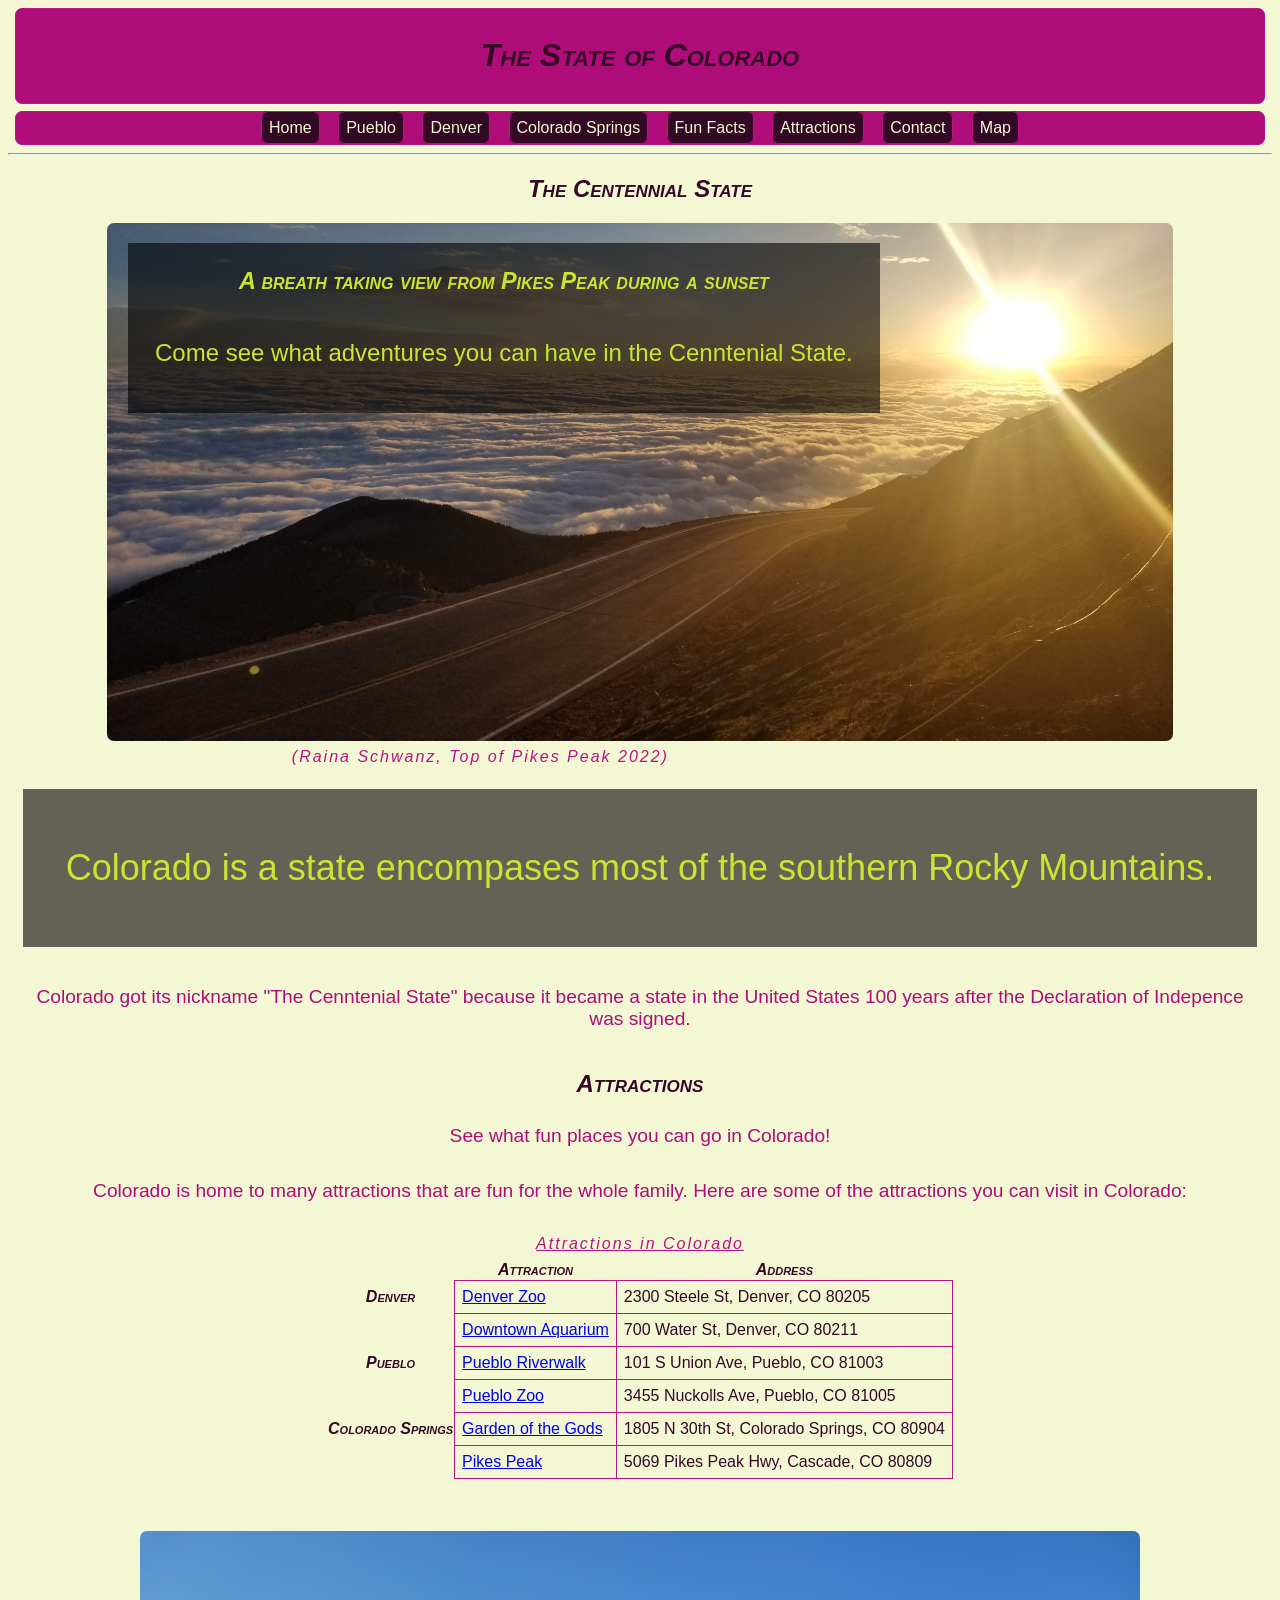
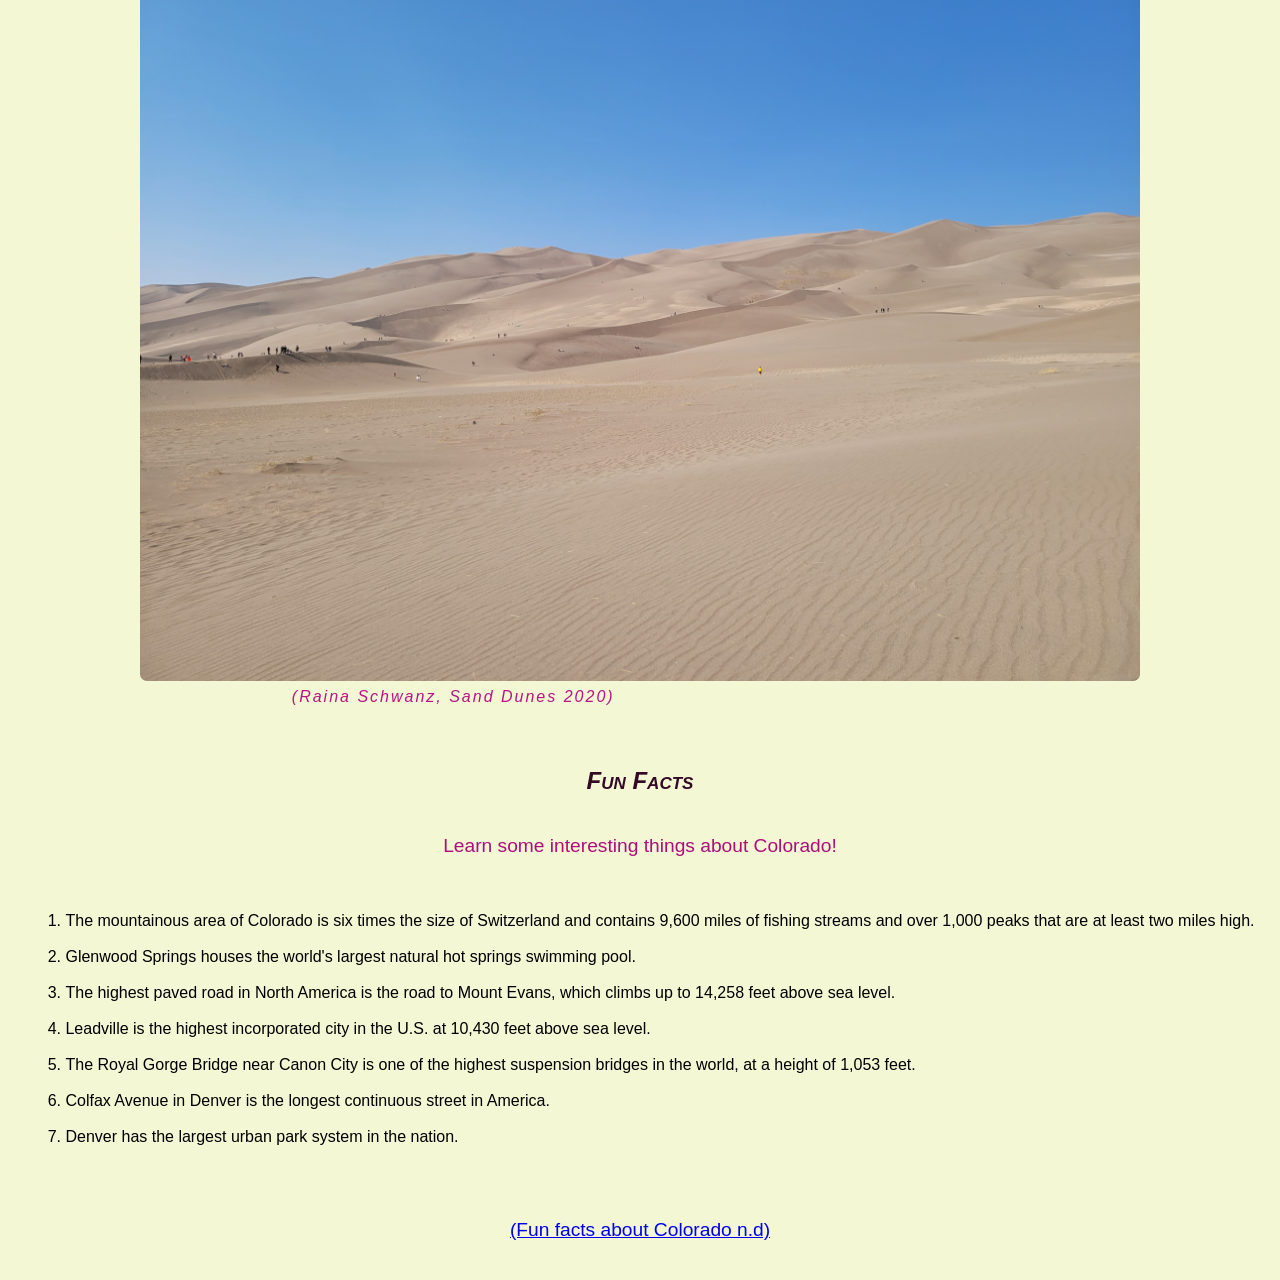
<file: index.html>
<!DOCTYPE html>
<html lang="en">
<head>
    <meta charset="UTF-8">
    <meta name="viewport" content="width=device-width, initial-scale=1.0">
    <title>The State of Colorado</title>
    <link rel="stylesheet" href="styles.css">
</head>
<body>
    <header>
        <h1>The State of Colorado</h1>
    </header>
    <nav>
        <a href="index.html">Home</a>
        <a href="pueblo.html">Pueblo</a> 
        <a href="denver.html">Denver</a>
        <a href="cosprings.html">Colorado Springs</a>
        <a href="#funfacts">Fun Facts</a>
        <a href="#attractions">Attractions</a>
        <a href="contact.html">Contact</a>
        <a href="https://maps.cotrip.org/@-106.34053,39.13807,8?show=winterDriving,roadReports,plowLocations,weatherRadar,weatherWarnings,chainLaws" target="_blank">Map</a>  
    </nav>
    <hr>
    <section>
        <h1>The Centennial State</h1>
        
        <!-- Personal picture -->
        <figure>
            <img src="Top of Pikes Peak.jpg" alt="View from the top of Pikes Peak" >
            <figcaption>(Raina Schwanz, Top of Pikes Peak 2022)</figcaption>
        </figure>
        <aside class="top-left-box-home">
            <h1>A breath taking view from Pikes Peak during a sunset</h1>  
            <p>Come see what adventures you can have in the Cenntenial State.</p>  
        </aside>
    </section> 
    <section>
        <aside class="box-home">
            <p>Colorado is a state encompases most of the southern Rocky Mountains. </p>  
        </aside>
        <p>Colorado got its nickname "The Cenntenial State" because it became a state in the United States 100 years after the Declaration of Indepence was signed.</p>
    
    </section>
    <section>
        <h1 id="attractions">Attractions</h1>
        <p class="lesspadding">See what fun places you can go in Colorado!</p>
        <p class="lesspadding">Colorado is home to many attractions that are fun for the whole family. Here are some of the attractions you can visit in Colorado:</p>
        <table>
            <caption>Attractions in Colorado</caption>
            <tr>
                <th></th>
                <th>Attraction</th>
                <th>Address</th>
            </tr>
            <tr>
                <th>Denver</th>
                <td><a href="https://www.denverzoo.org/" target="_blank">Denver Zoo</a></td>
                <td>2300 Steele St, Denver, CO 80205</td>
            </tr>
            <tr>
                <th></th>
                <td><a href="https://www.aquariumrestaurants.com/downtownaquariumdenver/default.asp" target="_blank">Downtown Aquarium</a></td>
                <td>700 Water St, Denver, CO 80211</td>
            
            <tr>
                <th>Pueblo</th>
                <td><a href="https://puebloriverwalk.org/" target="_blank">Pueblo Riverwalk</a></td>
                <td>101 S Union Ave, Pueblo, CO 81003</td>
            </tr>
            <tr>
                <th></th>
                <td><a href="https://www.pueblozoo.org" target="_blank">Pueblo Zoo</a></td>
                <td>3455 Nuckolls Ave, Pueblo, CO 81005</td>
            </tr>
            <tr>
                <th>Colorado Springs</th>
                <td><a href="https://www.gardenofgods.com/" target="_blank">Garden of the Gods</a></td>
                <td>1805 N 30th St, Colorado Springs, CO 80904</td>
            </tr>
            <tr>
                <th></th>
                <td><a href="https://www.pikes-peak.com/" target="_blank">Pikes Peak</a></td>
                <td>5069 Pikes Peak Hwy, Cascade, CO 80809</td>
            </tr>   

        </table>
        <br><br>
        <!-- Personal picture -->
         <figure>
            <img src="Sand Dunes.jpg" alt = "Sand Dunes National Park" >
            <figcaption>(Raina Schwanz, Sand Dunes 2020)</figcaption>
         </figure>
        <br>
        
    </section>
    <section>
        <h1 id="funfacts">Fun Facts</h1>
        <p>Learn some interesting things about Colorado!</p>
    <div class="container">
        <ol class="myol">
            <li>The mountainous area of Colorado is six times the size of Switzerland and contains 9,600 miles of fishing streams and over 1,000 peaks that are at least two miles high.</li><br>
            <li>Glenwood Springs houses the world's largest natural hot springs swimming pool.</li><br>
            <li>The highest paved road in North America is the road to Mount Evans, which climbs up to 14,258 feet above sea level.</li><br>
            <li>Leadville is the highest incorporated city in the U.S. at 10,430 feet above sea level.</li><br>
            <li>The Royal Gorge Bridge near Canon City is one of the highest suspension bridges in the world, at a height of 1,053 feet.</li><br>
            <li>Colfax Avenue in Denver is the longest continuous street in America.</li><br>
            <li>Denver has the largest urban park system in the nation.</li><br>
            
        </ol>
    </div>
    <p><a href="https://www.ccu.edu/campus-life/colorado/facts/">(Fun facts about Colorado n.d)</a></p>
    </section>
</body>
</html>
</file>
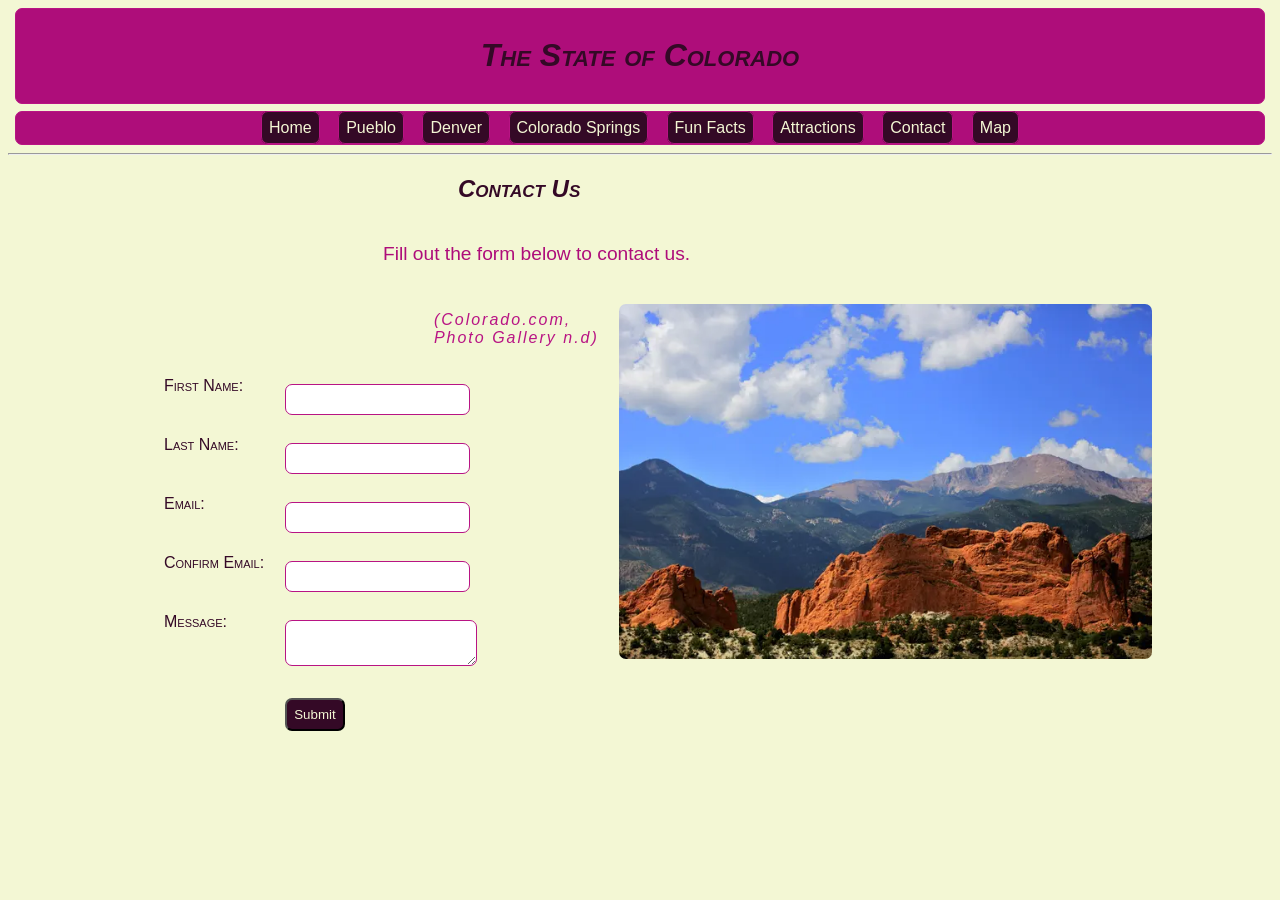
<file: contact.html>
<!DOCTYPE html>
<html lang="en">
<head>
    <meta charset="UTF-8">
    <meta name="viewport" content="width=device-width, initial-scale=1.0">
    <title>The State of Colorado</title>
    <link rel="stylesheet" href="styles.css">
    <script src="script.js" defer ></script>
</head>
<body>
    <header>
        <h1>The State of Colorado</h1>
    </header>
    <nav>
        <a href="index.html">Home</a>
        <a href="pueblo.html">Pueblo</a> 
        <a href="denver.html">Denver</a>
        <a href="cosprings.html">Colorado Springs</a>
        <a href="index.html#funfacts">Fun Facts</a>
        <a href="#attractions">Attractions</a>
        <a href="contact.html">Contact</a>
        <a href="https://maps.cotrip.org/@-106.34053,39.13807,8?show=winterDriving,roadReports,plowLocations,weatherRadar,weatherWarnings,chainLaws" target="_blank">Map</a> 
    </nav>
    <hr>
    <section>
        <h1 class="formHeaderh1">Contact Us</h1>
        <p class="formHeaderp">Fill out the form below to contact us.</p>
        <!-- https://www.colorado.com/media-room-photo-gallery -->
        <figure>
            <img src="Pikes-Peak-Garden-of-the-Gods.jpg"  alt="Picture of Pikes Peak and Garden of the Gods" width="70%" class="floatPic">
        <figcaption class = "captionPic">(Colorado.com, Photo Gallery n.d)</figcaption>
        </figure>
        <form>
            <table>
                <tr>
                    <td class="noborder"><label for="firstname">First Name:</label></td>
                    <td class="noborder"><input type="text" id="firstname" name="firstname"></td>
                </tr>
                <tr>
                    <td class="noborder"><label for="lastname">Last Name:</label></td>
                    <td class="noborder"><input type="text" id="lastname" name="lastname"></td>
                </tr>
                <tr>
                    <td class="noborder"><label for="email1">Email:</label></td>
                    <td class="noborder"><input type="email" id="email1" name="email1"></td>
                </tr>
                <tr>
                    <td class="noborder"><label for="emailConfirm">Confirm Email:</label></td>
                    <td class="noborder"><input type="email" id="emailConfirm" name="emailConfirm"></td>
                </tr>
                <tr>
                    <td class="noborder"><label for="message">Message:</label></td>
                    <td class="noborder"><textarea id="message" name="message"></textarea></td>
                </tr>
                <tr>
                    <td class="noborder"></td>
                    <td class="noborder"><input type="submit" value="Submit"></td>

                </tr>
            </table>   
                    
            
        </form> 
        
    </section>
</body>
</html>
</file>
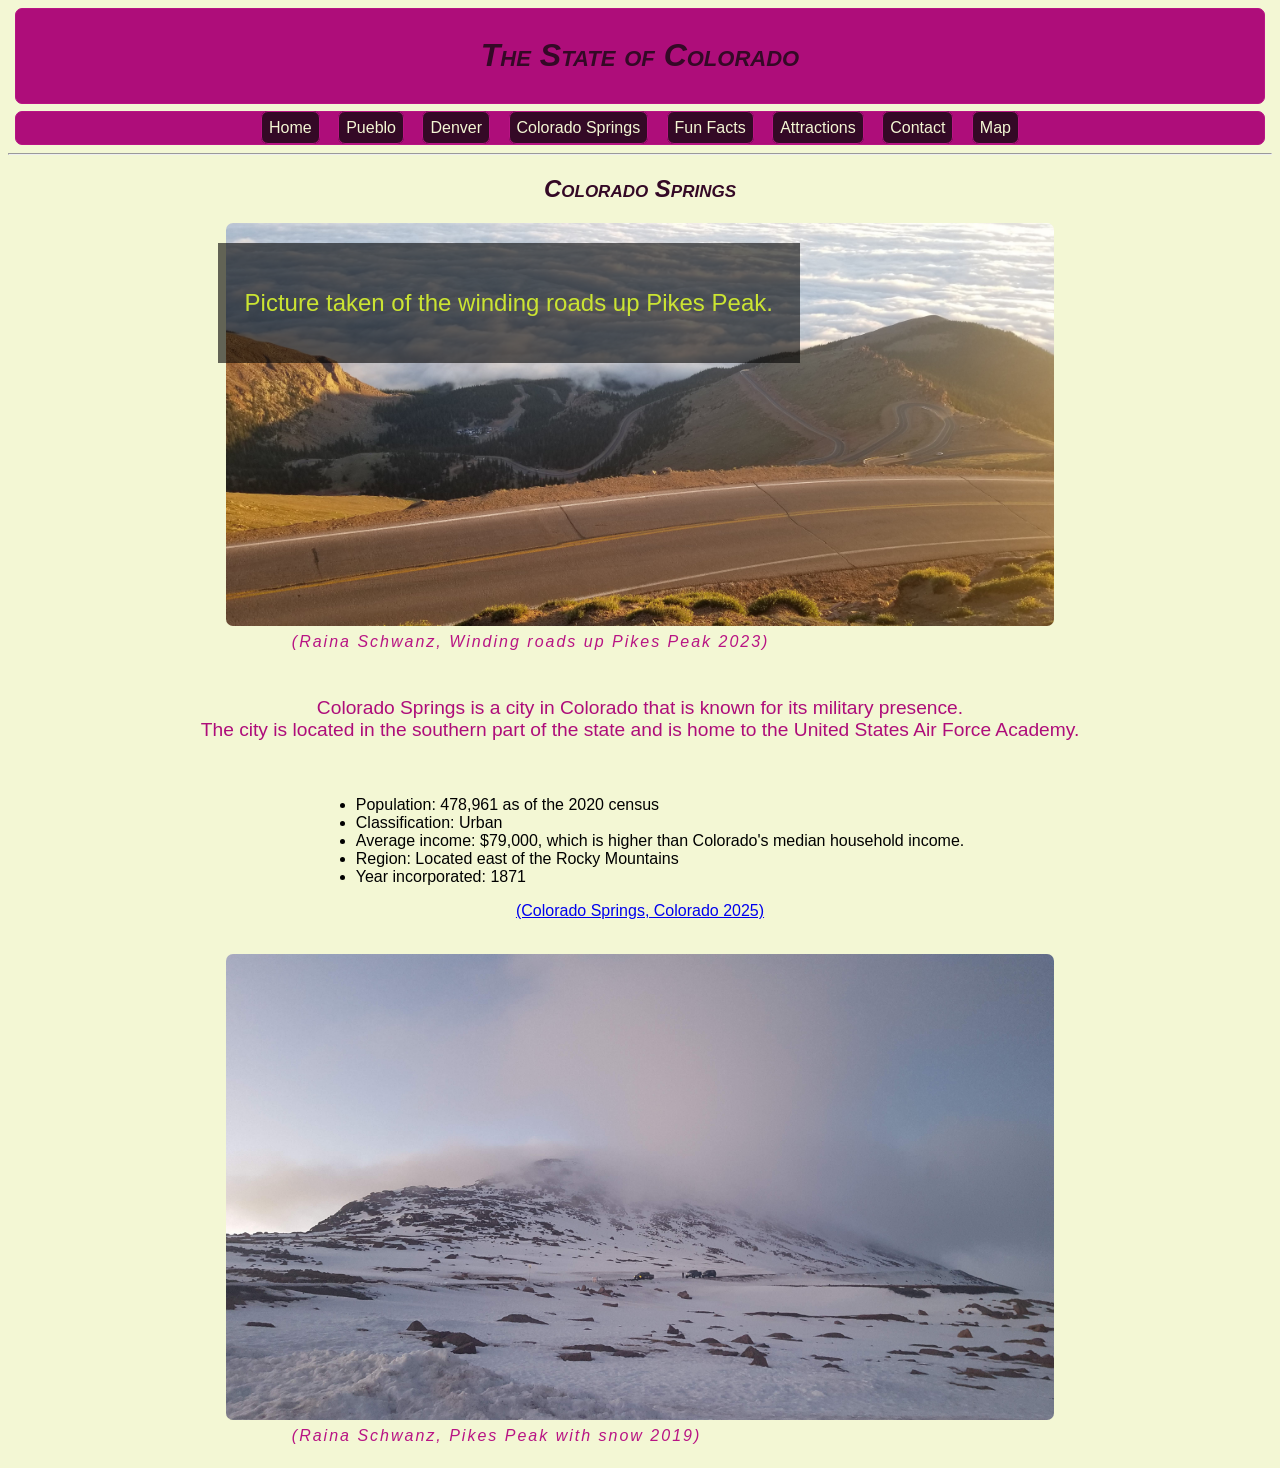
<file: cosprings.html>
<!DOCTYPE html>
<html lang="en">
<head>
    <meta charset="UTF-8">
    <meta name="viewport" content="width=device-width, initial-scale=1.0">
    <title>Colorado Springs</title>
    <link rel="stylesheet" href="styles.css">
</head>
<body>
    <header>
        <h1>The State of Colorado</h1>
    </header>
    <nav>
        <a href="index.html">Home</a>
        <a href="pueblo.html">Pueblo</a> 
        <a href="denver.html">Denver</a>
        <a href="cosprings.html">Colorado Springs</a>
        <a href="index.html#funfacts">Fun Facts</a>
        <a href="index.html#attractions">Attractions</a>
        <a href="contact.html">Contact</a>
        <a href="https://maps.cotrip.org/@-106.34053,39.13807,8?show=winterDriving,roadReports,plowLocations,weatherRadar,weatherWarnings,chainLaws" target="_blank">Map</a>  
    </nav>
    <hr>
    <section>
        <h1>Colorado Springs</h1>
    </section>
    <section>
        <!-- Personal Picture -->
        <figure>
            <img src="Pikes Peak Winding Roads.jpg" alt="Winding roads up Pikes Peak" width="70%">
            <figcaption>(Raina Schwanz, Winding roads up Pikes Peak 2023)</figcaption>
        </figure>
        <aside class="top-left-box">
            <p>Picture taken of the winding roads up Pikes Peak.</p>
        </aside>
    </section> 
    <section>
        <p>Colorado Springs is a city in Colorado that is known for its military presence.<br> The city is located in the southern part of the state and is home to the United States Air Force Academy.</p>    
    </section>
    <section>
        <div class="container">
            <ul class="myul">
                <li>Population: 478,961 as of the 2020 census</li>
                <li>Classification: Urban</li>
                <li>Average income: $79,000, which is higher than Colorado's median household income.</li>
                <li>Region: Located east of the Rocky Mountains</li>
                <li>Year incorporated: 1871</li>
            </ul>
        </div>
        <div class="container">
            <a class="aligntext" href="https://en.wikipedia.org/wiki/Colorado_Springs,_Colorado">(Colorado Springs, Colorado 2025)</a>
        </div><br>    
    </section>
    <section>
        <!-- Personal Picture -->
        <figure>
            <img src="Pikes Peak with Snow.jpg" alt="Pikes Peak with snow" width="70%">
            <figcaption>(Raina Schwanz, Pikes Peak with snow 2019)</figcaption>
        </figure>
    </section>
</body>
</html>
</file>
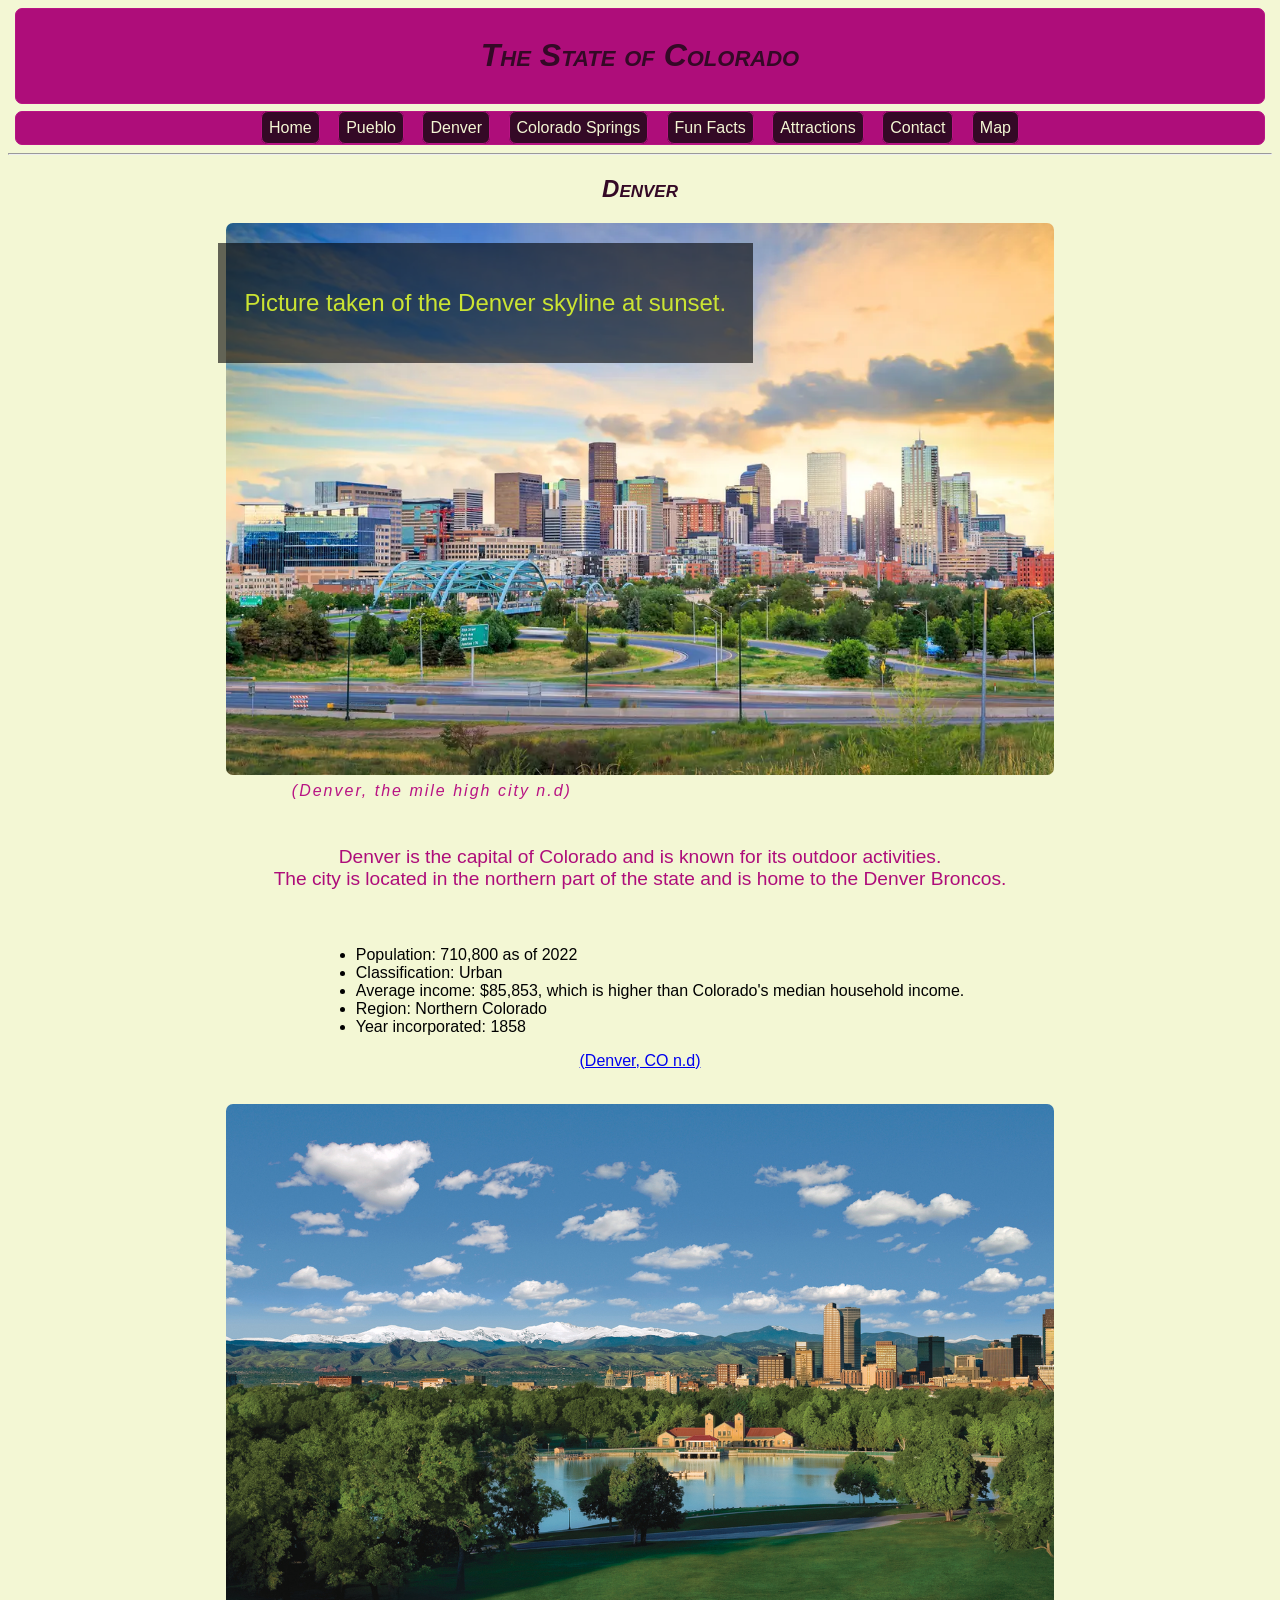
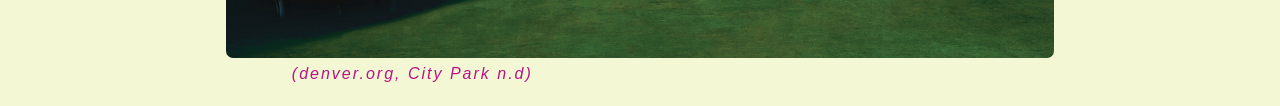
<file: denver.html>
<!DOCTYPE html>
<html lang="en">
<head>
    <meta charset="UTF-8">
    <meta name="viewport" content="width=device-width, initial-scale=1.0">
    <title>Denver</title>
    <link rel="stylesheet" href="styles.css">
</head>
<body>
    <header>
        <h1>The State of Colorado</h1>
    </header>
    <nav>
        <a href="index.html">Home</a>
        <a href="pueblo.html">Pueblo</a> 
        <a href="denver.html">Denver</a>
        <a href="cosprings.html">Colorado Springs</a>
        <a href="index.html#funfacts">Fun Facts</a>
        <a href="index.html#attractions">Attractions</a>
        <a href="contact.html">Contact</a>
        <a href="https://maps.cotrip.org/@-106.34053,39.13807,8?show=winterDriving,roadReports,plowLocations,weatherRadar,weatherWarnings,chainLaws" target="_blank">Map</a>     
    </nav>
    <hr>
    <section>
        <h1>Denver</h1>
    </section>
    <section>
        <!-- https://www.colorado.com/denver/travel-information-services/convention-visitors-bureaus/denver-the-mile-high-city -->
        <figure>
            <img src="denver_skyline.jpg" alt="Denver Skyline" width="70%">
            <figcaption>(Denver, the mile high city n.d)</figcaption>
        </figure>
        <aside class="top-left-box">
            <p>Picture taken of the Denver skyline at sunset.</p>
        </aside>
    </section> 
    <section>
        <p>Denver is the capital of Colorado and is known for its outdoor activities.<br> The city is located in the northern part of the state and is home to the Denver Broncos.</p>
    </section>
    <section>
        <div class="container">
            <ul class="myul">
                <li>Population: 710,800 as of 2022</li>
                <li>Classification: Urban</li>
                <li>Average income: $85,853, which is higher than Colorado's median household income.</li>
                <li>Region: Northern Colorado</li>
                <li>Year incorporated: 1858</li>
            </ul>
        </div>
        <div class="container">
            <a class="aligntext" href="https://datausa.io/profile/geo/denver-co/">(Denver, CO n.d)</a>
        </div><br>
    </section>
    <section>
        <!-- https://www.denver.org/listing/city-park/6822/ -->
        <figure>
            <img src="Denver_CityPark.jpg" alt="Denver City Park" width="70%">
            <figcaption>(denver.org, City Park n.d)</figcaption>
        </figure>
    </section>
</body>
</html>
</file>
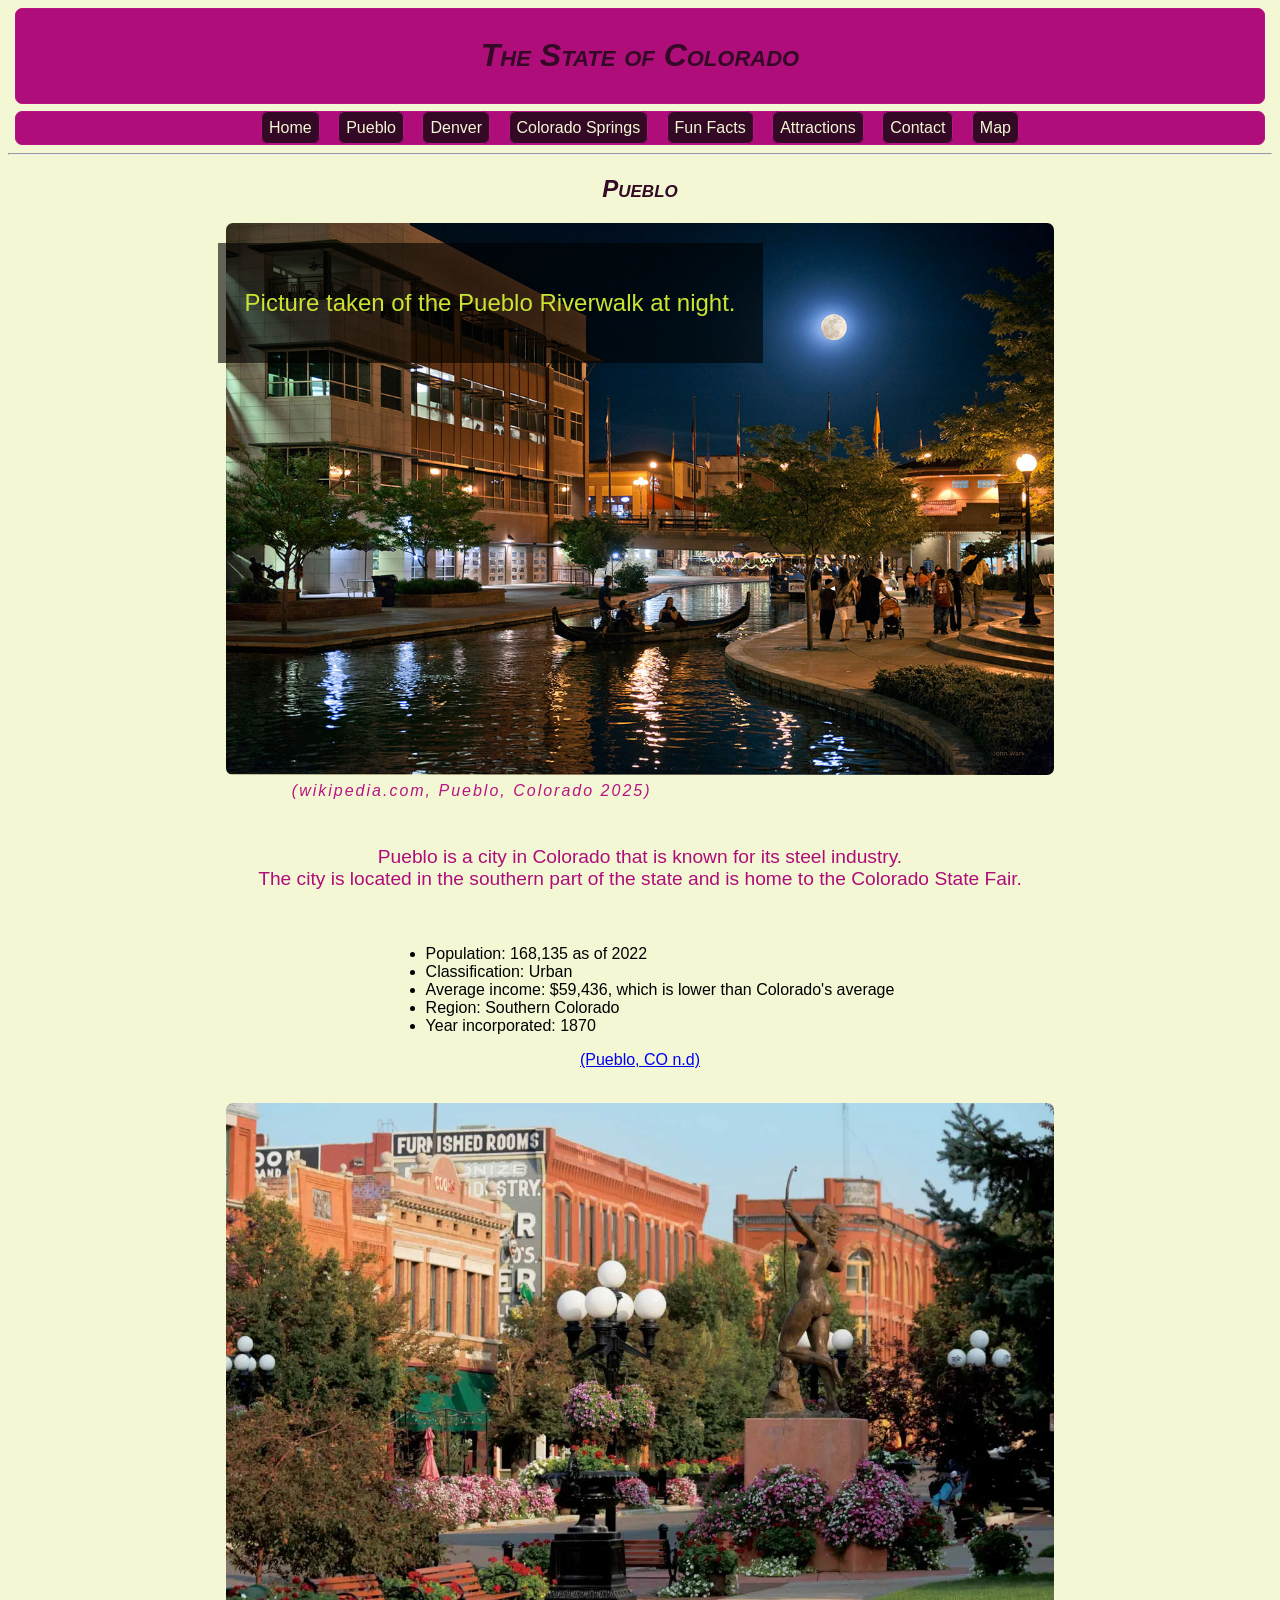
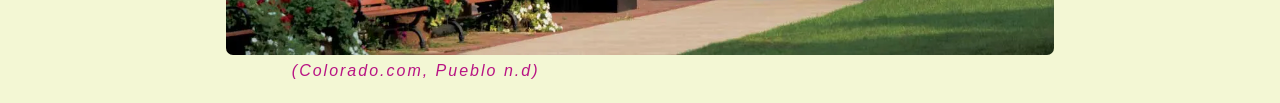
<file: pueblo.html>
<!DOCTYPE html>
<html lang="en">
<head>
    <meta charset="UTF-8">
    <meta name="viewport" content="width=device-width, initial-scale=1.0">
    <title>Pueblo</title>
    <link rel="stylesheet" href="styles.css">
</head>
<body>
    <header>
        <h1>The State of Colorado</h1>
    </header>
    <nav>
        <a href="index.html">Home</a>
        <a href="pueblo.html">Pueblo</a> 
        <a href="denver.html">Denver</a>
        <a href="cosprings.html">Colorado Springs</a>
        <a href="index.html#funfacts">Fun Facts</a>
        <a href="index.html#attractions">Attractions</a>
        <a href="contact.html">Contact</a>
        <a href="https://maps.cotrip.org/@-106.34053,39.13807,8?show=winterDriving,roadReports,plowLocations,weatherRadar,weatherWarnings,chainLaws" target="_blank">Map</a>   
    </nav>
    <hr>
    <section>
        <h1>Pueblo</h1>
    </section>
    <section>
        <!-- https://en.wikipedia.org/wiki/Pueblo,_Colorado -->
        <figure>
            <img src="Pueblo_Riverwalk_at_Night.jpg" alt="Pueblo Riverwalk at night" width="70%">
            <figcaption>(wikipedia.com, Pueblo, Colorado 2025)</figcaption>
        </figure>
        <aside class="top-left-box">
            <p>Picture taken of the Pueblo Riverwalk at night.</p>
        </aside>
    </section> 
    <section>
        <p>Pueblo is a city in Colorado that is known for its steel industry.<br> The city is located in the southern part of the state and is home to the Colorado State Fair.</p>
    </section>
    <section>
        <div class="container">
            <ul class="myul">
                <li>Population: 168,135 as of 2022</li>
                <li>Classification: Urban</li>
                <li>Average income: $59,436, which is lower than Colorado's average</li>
                <li>Region: Southern Colorado</li>
                <li>Year incorporated: 1870</li>
            </ul>
        </div>
        <div class="container">
            <a class="aligntext" href="https://datausa.io/profile/geo/pueblo-co-31000US39380">(Pueblo, CO n.d)</a>
        </div><br>
        
    </section>
    <section>
        <!-- https://www.colorado.com/cities-and-towns/pueblo -->
        <figure>
            <img src="Downtown-Pueblo.jpg" alt="Downtown Pueblo" width="70%">
            <figcaption>(Colorado.com, Pueblo n.d)</figcaption>
        </figure>
    </section>
</body>
</html>
</file>
<file: styles.css>
:root{
    /* VARIABLE COLORS */
    --color1:#F3F7D4;
    --color2:#CBE432;
    --color3:#AE0D7A;
    --color4:#B81484;
    --color5:#340926;
}

body{
    font-family: Arial, Helvetica, sans-serif;
    background-color: var(--color1);
}

h1{
    font-variant: small-caps;
    color: var(--color5);
    font-style: italic;
    text-align: center;
}

p{
    color:var(--color3);
    text-align: center;
    padding: 20px;
    font-size: larger;
    text-align: center;
    
}

p.lesspadding{
    color:var(--color3);
    text-align: center;
    padding: 7px;
    font-size: larger;
}
table{
    margin-left: auto;
    margin-right: auto;
    border-collapse: collapse;
    border-spacing: 7px;
    padding: 20px;
    /* width: 70%; */ 
    
}
caption{
    font-style:italic;
    color: var(--color4);
    letter-spacing:2px;
    text-decoration: underline;
    padding: 7px;
}
th{
    font-style:italic;
    font-variant: small-caps;
    color:var(--color5);
}

td{
    border: 1px solid var(--color4);
    vertical-align: top;
    padding: 7px;
    color: var(--color5);
}
header{
    background-color: var(--color3);
    color: var(--color1);
    padding: 7px;
    margin: 7px;
    border: 1px solid var(--color4);
    border-radius: 7px;
    text-align: center;
}
h1.formHeaderh1{
    text-align: left;
    padding-left: 450px;
}

p.formHeaderp{
    text-align: left;
    padding-left: 375px;
}
img{
    border-radius: 7px;
    align-items: center;
    border-radius: 7px;
    max-width: 90%;
    max-height: 750px;
    margin-left:auto;
    margin-right: auto;
    display: block;
}

img.floatPic{
    float: right;
    margin-right:80px;
    border-radius: 7px;
    max-width: 45%;
    max-height: 40%;
}

nav{
    background-color: var(--color3);
    color: var(--color1);
    padding: 7px;
    margin: 7px;
    border: 1px solid var(--color4);
    border-radius: 7px;
    text-align: center;
    display:block;
}

nav a{
    text-decoration: none;
    background-color: var(--color5);
    color: var(--color1);
    padding: 7px;
    margin: 7px;
    border: 1px solid var(--color4);
    border-radius: 7px;
}

nav a:hover{
    background-color: var(--color2);
    color: var(--color3);
}


aside h1{
    color: var(--color2);
}

aside p{
    color: var(--color2);
}
aside.top-left-box{
    color:#fff;
    position: absolute;
    top: 27%;
    left: 17%;
    background:#00000098;
    padding:2px 7px 2px 7px;
    margin-right:15px;
    font-size:20px;
}

aside.top-left-box-home{
    color:#fff;
    position: Absolute;
    top: 27%;
    left: 10%;
    background:#00000098;
    padding:2px 7px 2px 7px;
    margin-right:15px;
    font-size:20px;
}

aside.box-home{
    color:#fff;
    position: relative;
    top: 27%;
    left: 0%;
    background:#00000098;
    padding:2px 7px 2px 7px;
    margin-right:15px;
    margin-left:15px;
    font-size:30px;
}

form{
    margin:14px; 
    padding-left: 7px;
    padding-right: 7px;
    border-radius: 7px;

}

td.noborder{
    border:none;
    vertical-align: top;
    padding:7px;
    color:var(--color5);
    font-family:Arial, Helvetica, sans-serif;
    font-variant: small-caps;
}

input[type="submit"]{
    background-color: var(--color5);
    color: var(--color1);
    padding: 7px;
    margin: 7px;
    border-radius: 7px;
    text-align: center;
    
}


input[type="submit"]:hover{
    background-color: var(--color2);
    color: var(--color3);
}

input[type="text"], input[type="email"]{
    box-sizing: border-box;
    padding: 7px;
    margin: 7px;
    border-radius: 7px;
    border: 1px solid var(--color4);
}

input[type="text"]:focus{
    background-color: var(--color2);
    color: var(--color3);
}

input[type="text"]:hover{
    background-color: var(--color2);
    color: var(--color3);
}

input[type="email"]:focus{
    background-color: var(--color2);
    color: var(--color3);
}

input[type="email"]:hover{
    background-color: var(--color2);
    color: var(--color3);
}

textarea{
    padding: 7px;
    margin: 7px;
    border: 1px solid var(--color4);
    border-radius: 7px;
}
textarea:focus{
    background-color: var(--color2);
    color: var(--color3);
}

textarea:hover{
    background-color: var(--color2);
    color: var(--color3);
}

div.container{
    text-align: center;
}

ol.myol{
    display:inline-block;
    text-align: left;
}

ul.myul{
    display:inline-block;
    text-align: left;
}

a.aligntext{
    text-align: center;
}

figcaption{
    font-style:italic;
    color: var(--color4);
    letter-spacing:2px;
    padding: 7px;
    margin-left: 20%;
}

.captionPic{
    font-style:italic;
    color: var(--color4);
    letter-spacing:2px;
    padding: 7px;
    margin-left: 32%;
}
</file>
